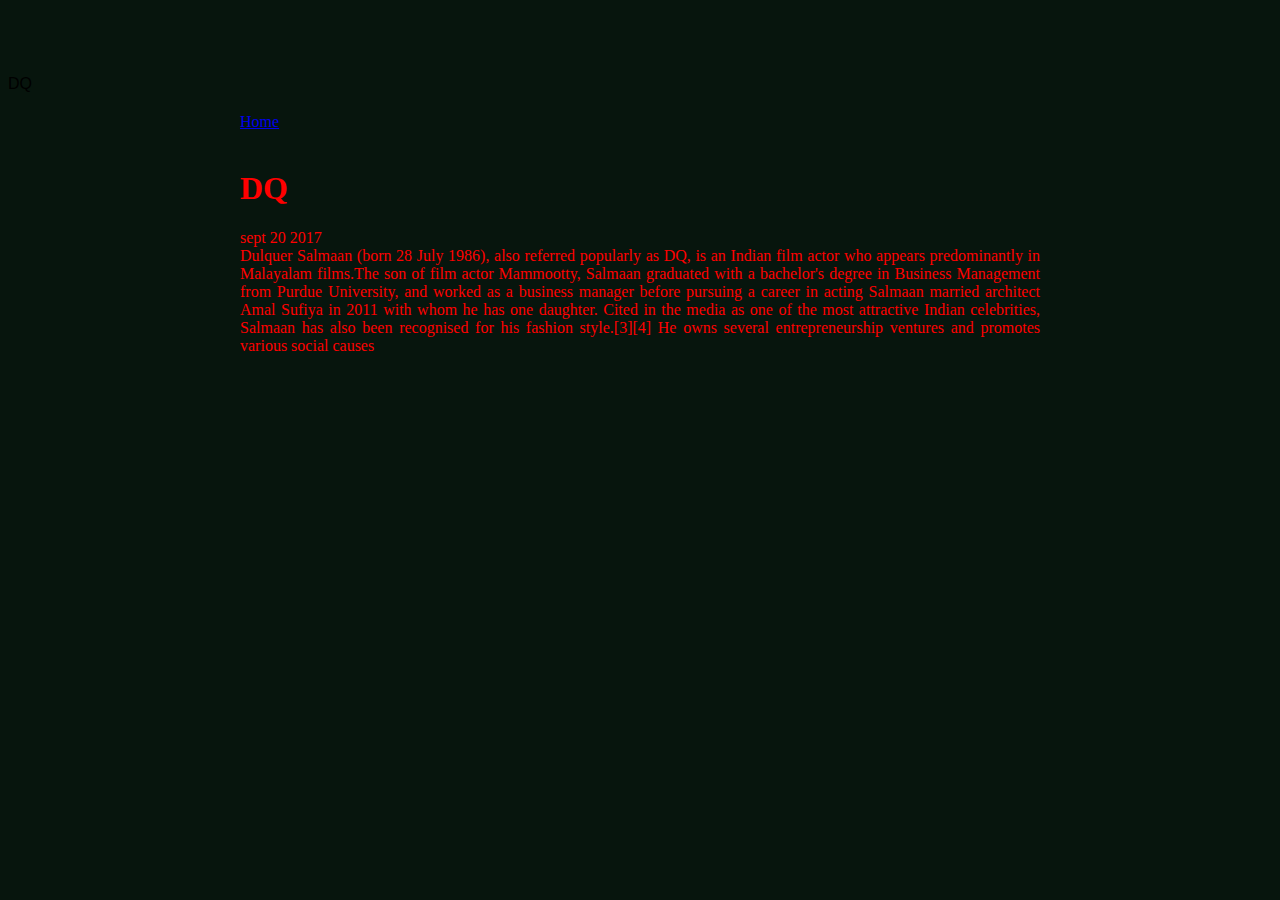
<file: ui/article-one.html>
<!DOCTYPE html>
    <head>
        <title>
            article one/anandhu
        </title>
        <link href="/ui/style.css" rel="stylesheet" />
        <meta name="viewport" content="width=device-width, initial-scale=1.0">
        <h>
            DQ   
        </h>
    </head>
    <body>
            <div class="container">
        
                <div>
                    <a href="/">Home</a>
                </div>
                <br/>
                
                 <h1>
                    DQ   
                </h1>
                
                 <div>
                    sept 20 2017
                </div>
                
                <div>
                    <p1>
                        Dulquer Salmaan (born 28 July 1986), also referred popularly as DQ, is an Indian film actor who appears predominantly in Malayalam films.The son of film actor Mammootty, Salmaan graduated with a bachelor's degree in Business Management from Purdue University, and worked as a business manager before pursuing a career in acting
                    </p1>
                    <p2>
                        Salmaan married architect Amal Sufiya in 2011 with whom he has one daughter. Cited in the media as one of the most attractive Indian celebrities, Salmaan has also been recognised for his fashion style.[3][4] He owns several entrepreneurship ventures and promotes various social causes
                    </p2>
                </div>
            </div>
    </body>
   

</html>
</file>
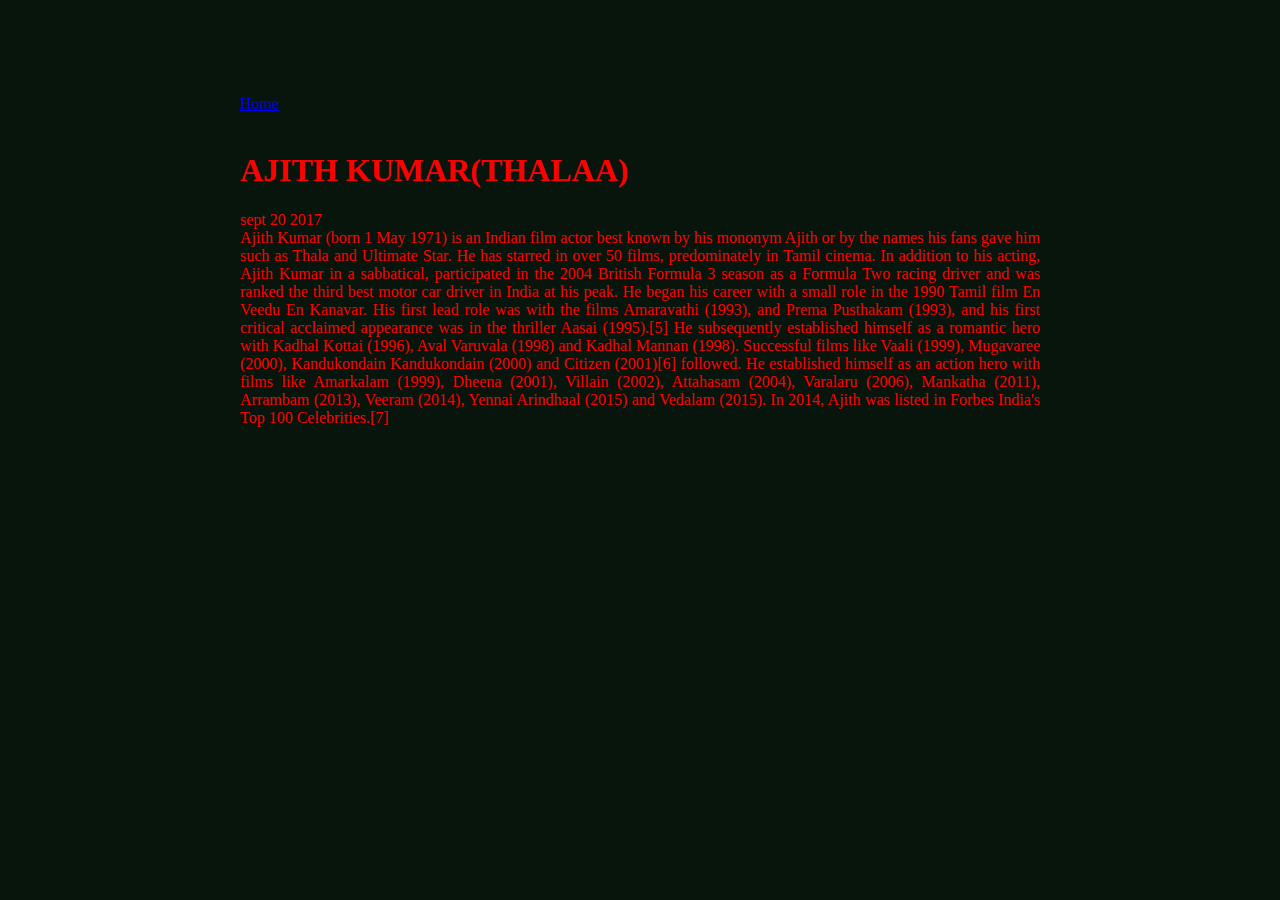
<file: ui/article-three.html>
<!DOCTYPE html>
    <head>
        <title>
            article three/anandhu
        </title>
        <meta name="viewport" content="width=device-width, initial-scale=1.0">
        <link href="/ui/style.css" rel="stylesheet" />
    </head>
    <body>
            <div class="container">
                <div>
                    <a href="/">Home</a>
                </div>
                <br/>
                
                 <h1>
                    AJITH KUMAR(THALAA)  
                </h1>
                
                 <div>
                    sept 20 2017
                </div>
                
                <div>
                    <p1>
                        Ajith Kumar (born 1 May 1971) is an Indian film actor best known by his mononym Ajith or by the names his fans gave him such as Thala and Ultimate Star. He has starred in over 50 films, predominately in Tamil cinema. In addition to his acting, Ajith Kumar in a sabbatical, participated in the 2004 British Formula 3 season as a Formula Two racing driver and was ranked the third best motor car driver in India at his peak.            </p1>
                    <p2>
                       He began his career with a small role in the 1990 Tamil film En Veedu En Kanavar. His first lead role was with the films Amaravathi (1993), and Prema Pusthakam (1993), and his first critical acclaimed appearance was in the thriller Aasai (1995).[5] He subsequently established himself as a romantic hero with Kadhal Kottai (1996), Aval Varuvala (1998) and Kadhal Mannan (1998). Successful films like Vaali (1999), Mugavaree (2000), Kandukondain Kandukondain (2000) and Citizen (2001)[6] followed. He established himself as an action hero with films like Amarkalam (1999), Dheena (2001), Villain (2002), Attahasam (2004), Varalaru (2006), Mankatha (2011), Arrambam (2013), Veeram (2014), Yennai Arindhaal (2015) and Vedalam (2015). In 2014, Ajith was listed in Forbes India's Top 100 Celebrities.[7]            </p2>
                </div>
           </div>     
            </body>
   

</html>
</file>
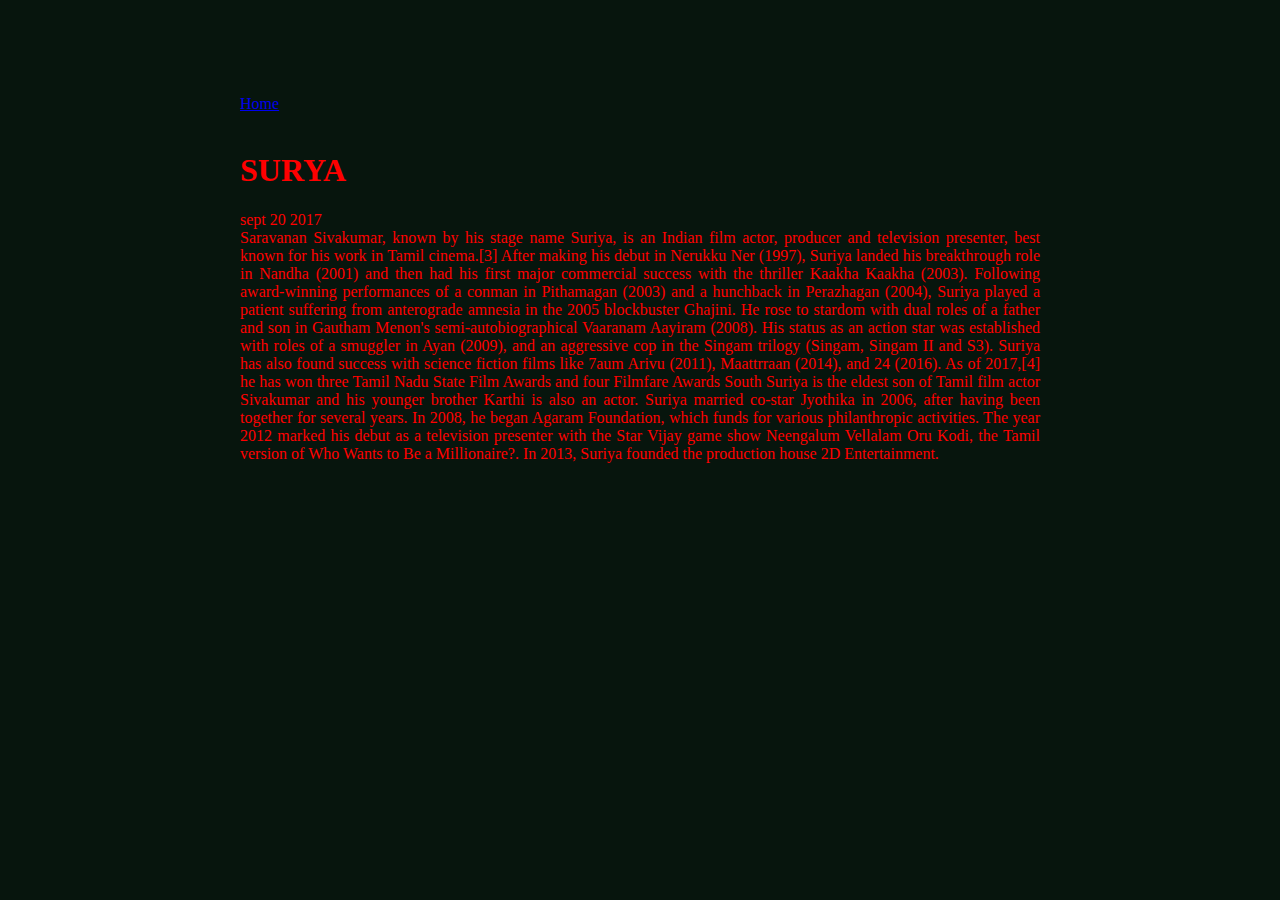
<file: ui/article-two.html>
<!DOCTYPE html>
    <head>
        <title>
            article two/anandhu
        </title>
        <meta name="viewport" content="width=device-width, initial-scale=1.0">
        <link href="/ui/style.css" rel="stylesheet" />
    </head>
    <body>
             <div class="container">
                <div>
                    <a href="/">Home</a>
                </div>
                <br/>
                
                 <h1>
                   SURYA   
                </h1>
                
                 <div>
                    sept 20 2017
                </div>
                
                <div>
                    <p1>
                        Saravanan Sivakumar, known by his stage name Suriya, is an Indian film actor, producer and television presenter, best known for his work in Tamil cinema.[3] After making his debut in Nerukku Ner (1997), Suriya landed his breakthrough role in Nandha (2001) and then had his first major commercial success with the thriller Kaakha Kaakha (2003). Following award-winning performances of a conman in Pithamagan (2003) and a hunchback in Perazhagan (2004), Suriya played a patient suffering from anterograde amnesia in the 2005 blockbuster Ghajini. He rose to stardom with dual roles of a father and son in Gautham Menon's semi-autobiographical Vaaranam Aayiram (2008). His status as an action star was established with roles of a smuggler in Ayan (2009), and an aggressive cop in the Singam trilogy (Singam, Singam II and S3). Suriya has also found success with science fiction films like 7aum Arivu (2011), Maattrraan (2014), and 24 (2016). As of 2017,[4] he has won three Tamil Nadu State Film Awards and four Filmfare Awards South            </p1>
                    <p2>
                        Suriya is the eldest son of Tamil film actor Sivakumar and his younger brother Karthi is also an actor. Suriya married co-star Jyothika in 2006, after having been together for several years. In 2008, he began Agaram Foundation, which funds for various philanthropic activities. The year 2012 marked his debut as a television presenter with the Star Vijay game show Neengalum Vellalam Oru Kodi, the Tamil version of Who Wants to Be a Millionaire?. In 2013, Suriya founded the production house 2D Entertainment.
                    </p2>
                </div>
            </div>
    </body>
   

</html>
</file>
<file: ui/style.css>
body {
    font-family: sans-serif;
    background-color: #07150D;
    margin-top: 75px;
}

.center {
    text-align: center;
}

.text-big {
    font-size: 300%;
    color: #FF0000;
}

.bold {
    font-weight: bold;
}

.img-medium {
    height: 200px;
}

 .container{
               max-width: 800px;
                margin: 0 auto;
                font-family: sans-serief;
               color: #FF0000;
                padding-top:20px;
                text-align: justify;
            }
h3 {
    font-size: large;
    color: #03FB22;
    text-align: left;
    font-style: normal;
}
</file>
